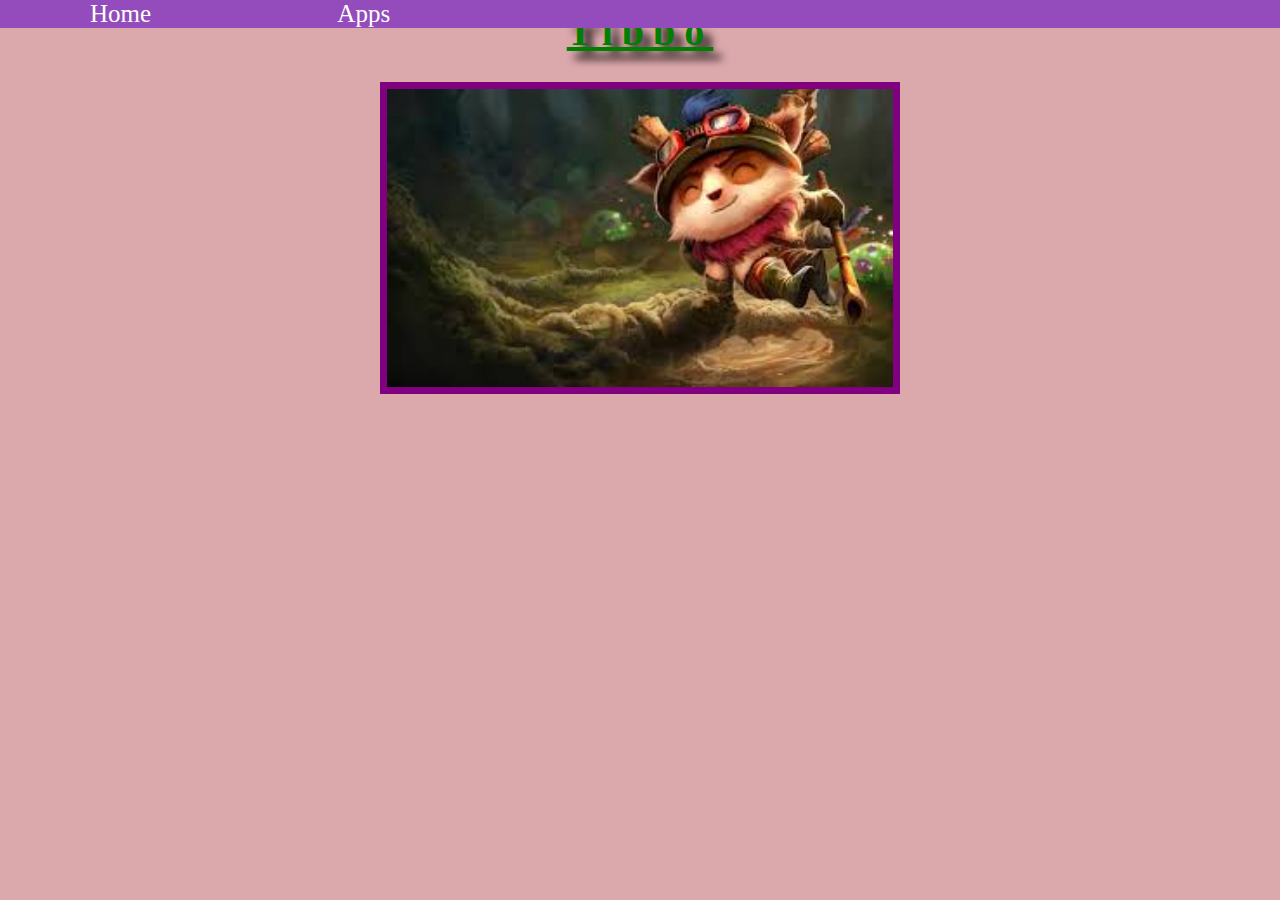
<file: index.html>
<html>
<style>
h1{
  color: green;
    font-size: 40px;
  text-align: center;
  text-decoration: underline;
  text-decoration-color: green;
  letter-spacing: 9px;
  text-shadow: 8px 8px 9px black
}

h1:hover {
  color: purple;
}

Body{
  background-color: #DBA8AC
}

img{
  width: 40%;
  border: solid purple 7px;
} 
</style>
   <head>
     <link rel="stylesheet" href="style.css">
<title> Nathan's Website
</title>
    
  </head>
  <body>
    <nav>
      <li><a href="index.html"> Home </a> </li>
      <li><a href="secondpage.html"> Apps</a> </li>
    </nav>
    <h1> Tibbo </h1>
    <center>
    <img src="[data-uri]">
  </body>
</html>
</file>
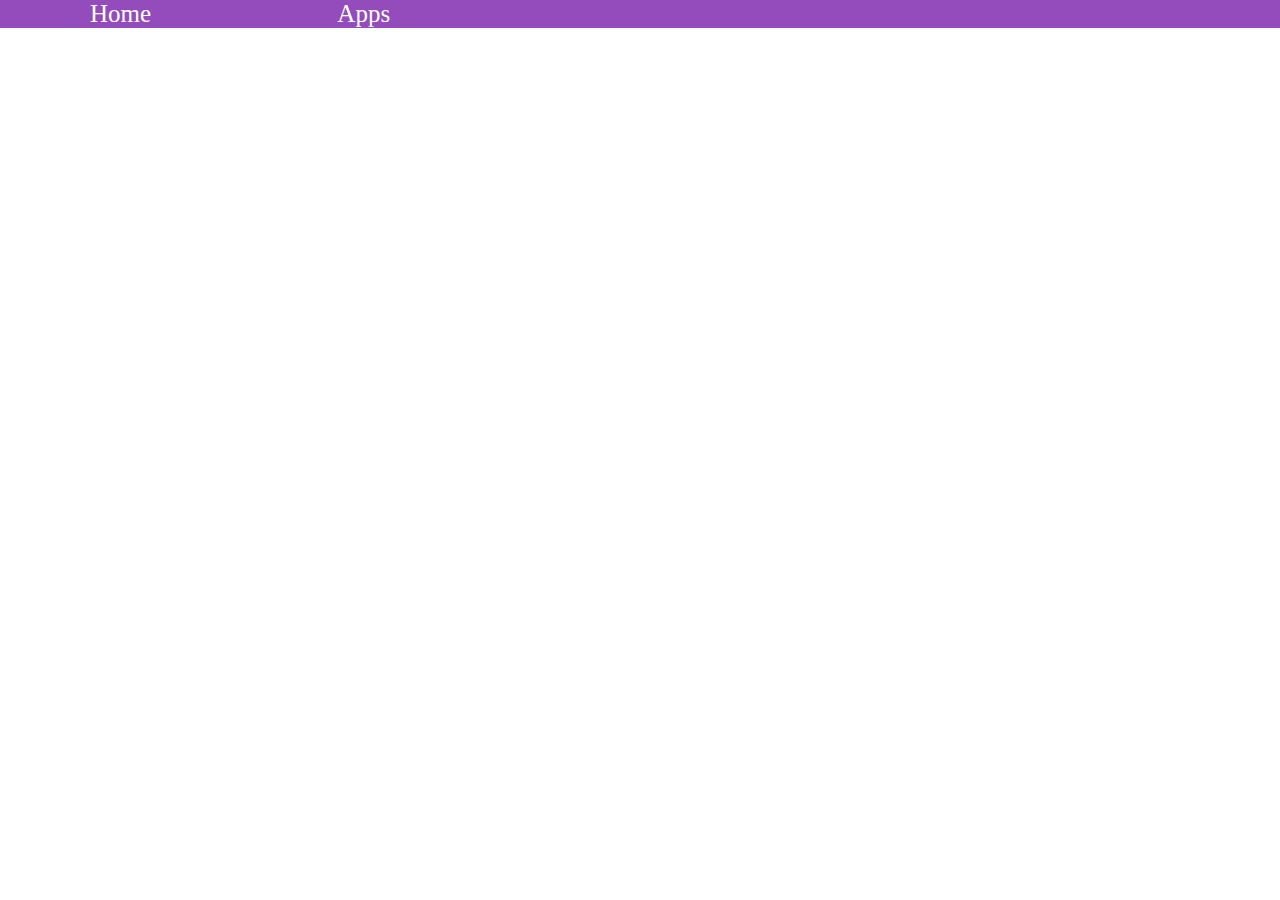
<file: secondpage.html>
<htnl>
<head>
  <link rel="stylesheet" href="style.css">
</head>

  <body>
    <nav>
      <li><a href="index.html"> Home </a> </li>
      <li><a href="secondpage.html"> Apps</a> </li>
    </nav>

   
<br>
     <iframe width="392" height="620" style="border: 0px;" src="https://studio.code.org/projects/applab/mkmL9_1GX35MDjcQOumBOHCHaif39fVy9T2472Sz4nw/embed?nosource"></iframe>
    <iframe width="392" height="620" style="border: 0px;" src="https://studio.code.org/projects/applab/ONX6fFTsN1NWf8FyZ2Rbh98UMuc5LA5d9uQzCJdRHv4/embed"></iframe>
  </body>
  <style>
  nav{
  list-style-type: none;
  position: fixed;
  background-color: #944BBB;
  width: 100vw;
  top: 0;
  left: 0;
}
li{ 
  display: inline;
  padding: 90;
  color: white;
  font-size: 25px;
}
</style>
</htnl>
</file>
<file: style.css>
body {

}

nav{
  list-style-type: none;
  position: fixed;
  background-color: #944BBB;
  width: 100vw;
  top: 0;
  left: 0;
}
li{ 
  display: inline;
  padding: 90;
  color: white;
  font-size: 25px;
}
a{ 
  text-decoration: none;
  color: white;
}
</file>
